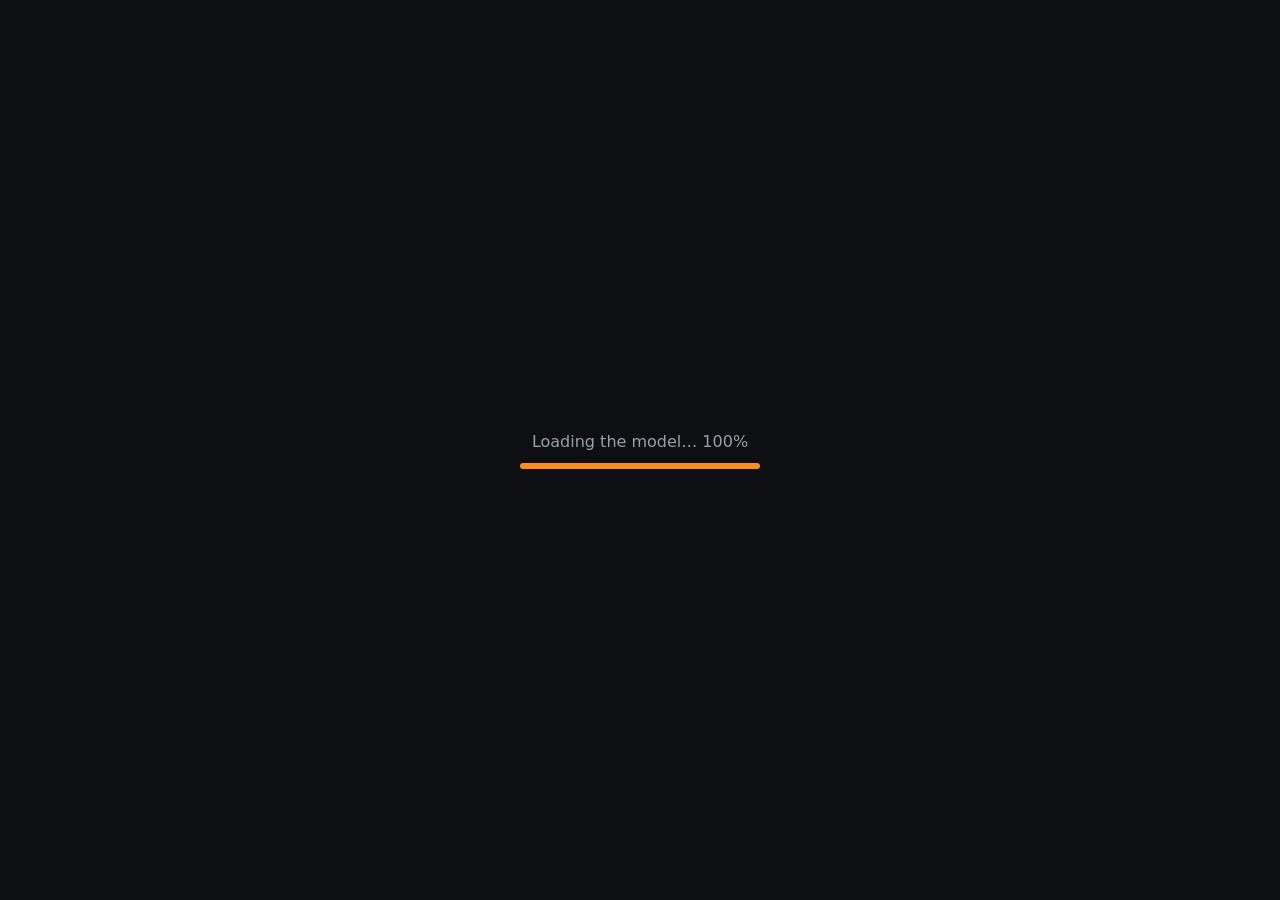
<file: anatomy-demo/index.html>
<!doctype html>
<html lang="ru">
<head>
<meta charset="utf-8">
<meta name="viewport" content="width=device-width, initial-scale=1">
<title>Анатомия мышц — 3D-просмотрщик (демо)</title>
<meta name="robots" content="noindex">
<style>
  :root {
    --bg: #0e0f13; --panel: rgba(20, 22, 28, 0.94); --line: #2a2e38; --line2: #3a404d; --text: #e8e8ea;
    --muted: #9aa0ab; --accent: #ff8c14; --ok: #78c88c; --bad: #ff5a50; --blue: #1e55f0; --sel: #ffc04d;
  }
  * { box-sizing: border-box; }
  [hidden] { display: none !important; }
  html, body { margin: 0; height: 100%; background: var(--bg); color: var(--text);
    font: 14px/1.4 "Segoe UI", system-ui, -apple-system, sans-serif; overflow: hidden; }
  #view { position: fixed; inset: 0; touch-action: none; }
  .panel { position: fixed; background: var(--panel); border: 1px solid var(--line); border-radius: 10px;
    padding: 10px 12px 12px; backdrop-filter: blur(6px); z-index: 2; }
  #left { top: 12px; left: 12px; width: 318px; max-height: calc(100% - 24px); overflow: auto; }
  #right { top: 12px; right: 12px; width: 350px; max-height: calc(100% - 24px); overflow: auto; }
  .panel.collapsed > :not(.head) { display: none !important; }
  .head { display: flex; align-items: center; gap: 8px; }
  .grow { flex: 1; }
  h1 { font-size: 17px; margin: 0 0 6px; }
  .head h1 { margin: 0; }
  h2 { font-size: 12px; margin: 14px 0 6px; color: var(--muted); text-transform: uppercase; letter-spacing: .04em; }
  button { font: inherit; color: var(--text); }
  .min { width: 26px; height: 26px; border-radius: 6px; border: 1px solid var(--line); background: #1d2029;
    cursor: pointer; padding: 0; line-height: 1; }
  .lang { display: flex; border: 1px solid var(--line); border-radius: 6px; overflow: hidden; }
  .lang button { border: 0; background: transparent; padding: 3px 8px; cursor: pointer; color: var(--muted); }
  .lang button.on { background: #2a1f14; color: var(--accent); }
  .tabs { display: flex; gap: 4px; margin: 10px 0 8px; }
  .tabs button { flex: 1; padding: 6px 4px; border-radius: 7px; border: 1px solid var(--line); background: #171a21;
    cursor: pointer; }
  .tabs button.on { border-color: var(--accent); background: #2a1f14; }
  .ex { display: block; width: 100%; text-align: left; margin: 3px 0; padding: 7px 9px; border-radius: 7px;
    border: 1px solid var(--line); background: #171a21; cursor: pointer; }
  .ex:hover { border-color: var(--line2); }
  .ex.on { border-color: var(--accent); background: #2a1f14; }
  .row { display: flex; gap: 8px; align-items: center; margin: 6px 0; flex-wrap: wrap; }
  button.ctl { padding: 5px 10px; border-radius: 6px; border: 1px solid var(--line); background: #1d2029; cursor: pointer; }
  button.ctl:hover { border-color: var(--line2); }
  button.ctl.on { border-color: var(--accent); color: var(--accent); }
  input[type=range] { flex: 1; min-width: 120px; }
  label { cursor: pointer; user-select: none; }
  .muted { color: var(--muted); }
  .small { font-size: 12px; }
  .ok { color: var(--ok); } .bad { color: var(--bad); }
  .note { font-size: 12px; color: var(--muted); margin: 8px 0; }
  .legend { height: 10px; border-radius: 5px; background: linear-gradient(90deg, #ffd63c, #ff8c14, #eb2814); }
  .dot { width: 11px; height: 11px; border-radius: 50%; flex: none; transform: translateY(1px); display: inline-block; }
  #working div { display: flex; gap: 8px; align-items: baseline; margin: 3px 0; }
  /* search and tree */
  .search { position: relative; }
  #q { width: 100%; padding: 7px 9px; border-radius: 7px; border: 1px solid var(--line); background: #11131a;
    color: var(--text); font: inherit; }
  #q:focus { outline: none; border-color: var(--accent); }
  #qres { margin-top: 4px; }
  .qi, .mi { padding: 4px 6px; border-radius: 5px; cursor: pointer; }
  .qi:hover, .mi:hover { background: #20242e; }
  .qi i { display: block; font-size: 11px; color: var(--muted); }
  .mi.sel, .qi.sel { background: #3a2a10; color: var(--sel); }
  .mi.flash { animation: miflash 1.2s ease-out; }
  @keyframes miflash { 0% { background: #8a5a14; } 100% { background: #3a2a10; } }
  #tree { margin-top: 8px; }
  .regh, .grph { display: flex; align-items: center; gap: 6px; padding: 5px 4px; border-radius: 6px; cursor: pointer; }
  .regh { font-weight: 600; }
  .regh:hover, .grph:hover { background: #1b1f27; }
  .arr { width: 12px; flex: none; color: var(--muted); font-size: 10px; }
  .arr::before { content: "\25B8"; }
  .open > .regh .arr::before, .open > .grph .arr::before { content: "\25BE"; }
  .regb, .mlist { display: none; }
  .reg.open > .regb { display: block; padding-left: 10px; }
  .grp.open > .mlist { display: block; padding-left: 18px; font-size: 13px; }
  .gname { flex: 1; }
  .gname:hover { color: var(--sel); }
  .cnt { color: var(--muted); font-size: 11px; font-weight: normal; }
  .grph input { margin: 0; }
  /* right panel */
  #selbox { border: 1px solid #4a3a1a; background: #1f1910; border-radius: 8px; padding: 8px 10px; margin-bottom: 10px; }
  #selname { color: var(--sel); font-weight: 600; }
  #selbox .row { margin: 6px 0 0; gap: 6px; }
  #selbox button.ctl { padding: 4px 8px; font-size: 12px; }
  #workbox { margin-bottom: 12px; }
  dl { margin: 0; } dt { color: var(--muted); font-size: 12px; margin-top: 9px; } dd { margin: 2px 0 0; }
  .tag { display: inline-block; padding: 1px 6px; border-radius: 4px; font-size: 11px; margin-right: 4px;
    background: #262a34; color: var(--muted); }
  .tag.p { background: #3a2412; color: #ffb366; } .tag.h { background: #2d2a17; color: #e6d27a; }
  .chips { display: flex; flex-wrap: wrap; gap: 4px; margin: 6px 0 2px; }
  .chip { padding: 1px 7px; border-radius: 10px; background: #232733; color: #c4c8d0; font-size: 11px; }
  .exl, .pk { display: flex; align-items: center; gap: 8px; padding: 3px 4px; border-radius: 5px; cursor: pointer; }
  .exl:hover, .pk:hover { background: #20242e; }
  .bar { width: 64px; height: 7px; border-radius: 4px; background: #262a34; flex: none; overflow: hidden; }
  .bar i { display: block; height: 100%; }
  .pk .pct, .exl .pct { color: var(--muted); font-size: 11px; margin-left: auto; white-space: nowrap; padding-left: 6px; }
  /* view toolbar */
  #viewbar { position: fixed; top: 12px; left: 50%; transform: translateX(-50%); display: flex; gap: 4px; z-index: 1;
    flex-wrap: wrap; justify-content: center; max-width: calc(100% - 700px); }
  #viewbar button { padding: 5px 9px; border-radius: 6px; border: 1px solid var(--line); background: rgba(29, 32, 41, .92);
    cursor: pointer; font-size: 12px; }
  #viewbar button:hover { border-color: var(--line2); }
  #bShowAll { border-color: #4a3a1a !important; color: var(--sel); }
  #bLang { border-color: #4a3a1a !important; color: var(--accent); }
  #motionbar { left: 50%; bottom: 36px; transform: translateX(-50%); display: flex; align-items: center; gap: 10px;
    padding: 7px 10px; max-width: calc(100% - 700px); }
  #motionbar[hidden] { display: none !important; }
  #mbName { white-space: nowrap; overflow: hidden; text-overflow: ellipsis; }
  #mbStop { border-color: #5a2a24; }
  /* height bar: moves the view along the body (feet .. head) like a page scroll, at any zoom */
  #hbar { position: fixed; right: 374px; top: 50%; transform: translateY(-50%); height: 56vh; width: 44px; z-index: 1;
    display: flex; flex-direction: column; align-items: center; gap: 5px; user-select: none; touch-action: none; }
  #htrack { position: relative; flex: 1; width: 10px; border-radius: 5px; background: rgba(42, 46, 56, .92);
    border: 1px solid var(--line); cursor: pointer; }
  #hthumb { position: absolute; left: 50%; width: 22px; height: 30px; border-radius: 7px; background: var(--accent);
    transform: translate(-50%, -50%); cursor: grab; box-shadow: 0 1px 4px rgba(0, 0, 0, .5); }
  #hthumb:active { cursor: grabbing; }
  .hl { font-size: 10px; color: var(--muted); text-align: center; line-height: 1.1; }
  #tip { position: fixed; pointer-events: none; background: rgba(12, 13, 17, 0.95); border: 1px solid var(--line);
    border-radius: 8px; padding: 7px 10px; max-width: 320px; display: none; z-index: 5; }
  #tip b { display: block; font-size: 14px; }
  #tip i { color: var(--muted); font-size: 12px; }
  #help { position: fixed; left: 50%; top: 56px; transform: translateX(-50%); z-index: 6; width: min(460px, calc(100% - 24px)); }
  #help ul { margin: 6px 0 0; padding-left: 18px; }
  #help li { margin: 3px 0; }
  #foot { position: fixed; left: 342px; bottom: 10px; right: 374px; font-size: 11px; color: #6f7480; text-align: center; }
  #loading { position: fixed; inset: 0; display: flex; flex-direction: column; gap: 10px; align-items: center;
    justify-content: center; font-size: 16px; color: var(--muted); z-index: 10; background: var(--bg); padding: 24px;
    text-align: center; }
  #loading .bar { width: 240px; height: 6px; }
  #loading .bar i { width: 0; background: var(--accent); }
  @media (max-width: 900px) {
    #left { width: auto; right: 12px; top: 8px; left: 8px; right: 8px; max-height: 44%; }
    #right { top: auto; bottom: 8px; left: 8px; right: 8px; width: auto; max-height: 38%; }
    #viewbar { top: 50%; bottom: auto; left: auto; right: 8px; transform: translateY(-50%); flex-direction: column;
      max-width: none; }
    #viewbar button { padding: 4px 6px; font-size: 11px; }
    #foot { display: none; }
    #hbar { right: auto; left: 6px; height: 34vh; }
    #motionbar { bottom: calc(38% + 18px); max-width: calc(100% - 24px); }
  }
</style>
<script type="importmap">
{ "imports": {
    "three": "./lib/three/build/three.module.min.js",
    "three/addons/": "./lib/three/examples/jsm/"
} }
</script>
</head>
<body>
<div id="view"></div>
<div id="loading"><div id="loadtxt">Загрузка модели…</div><div class="bar"><i id="loadbar"></i></div></div>
<script>
  // opened as a plain file: browsers block the model there, so say how to start it
  if (location.protocol === 'file:') {
    document.getElementById('loadtxt').innerHTML = 'Запустите просмотрщик файлом <b>open_viewer.bat</b> (Windows) или ' +
      '<b>open_viewer.command</b> (Mac).<br>Start the viewer with <b>open_viewer.bat</b> (Windows) or ' +
      '<b>open_viewer.command</b> (Mac): browsers do not load the model from a plain file.';
  }
</script>
<div id="left" class="panel">
  <div class="head">
    <h1 class="grow" data-t="title">Мышцы человека</h1>
    <div class="lang"><button data-lang="ru">RU</button><button data-lang="en">EN</button></div>
    <button class="min" data-tt="min">–</button>
  </div>
  <div class="tabs">
    <button data-tab="anat" data-t="tabAnat">Анатомия</button>
    <button data-tab="ex" data-t="tabEx">Упражнения</button>
    <button data-tab="layers" data-t="tabLayers">Слои</button>
    <button data-tab="face" data-t="tabFace">Мимика</button>
  </div>
  <section id="tab-anat">
    <div class="note" data-t="hint"></div>
    <div class="search"><input id="q" type="search" autocomplete="off" data-tp="searchPh"><div id="qres"></div></div>
    <div id="tree"></div>
  </section>
  <section id="tab-ex" hidden>
    <div id="exlist"></div>
    <div id="playbox" hidden>
      <div class="row">
        <button class="ctl" id="play">❚❚</button>
        <input type="range" id="scrub" min="0" max="100" value="0">
      </div>
      <div class="row"><button class="ctl" id="exStop" data-t="exStop"></button></div>
      <div class="row small"><span class="muted" data-t="speed"></span>
        <label><input type="radio" name="spd" value="0.25"> 0,25×</label>
        <label><input type="radio" name="spd" value="0.5"> 0,5×</label>
        <label><input type="radio" name="spd" value="1" checked> 1×</label>
      </div>
      <div id="checks" class="note"></div>
      <div class="row"><label><input type="checkbox" id="cbFade"> <span data-t="fade"></span></label></div>
      <h2 data-t="colorH"></h2>
      <div class="legend"></div>
      <div class="row small muted" style="justify-content:space-between"><span data-t="weak"></span><span data-t="strong"></span></div>
      <div class="row small"><span class="dot" style="background:#1e55f0"></span> <span data-t="stretched"></span></div>
      <h2 data-t="peakH"></h2>
      <div id="peak" class="small"></div>
    </div>
  </section>
  <section id="tab-face" hidden>
    <div class="note" data-t="faceNote"></div>
    <div id="facelist"></div>
    <div id="facebox" hidden>
      <div class="row small"><span class="muted" data-t="faceAmount"></span>
        <input type="range" id="faceAmt" min="0" max="100" value="100"></div>
      <div class="row"><button class="ctl" id="faceReplay" data-t="faceReplay"></button></div>
      <div id="faceAus" class="note"></div>
    </div>
  </section>
  <section id="tab-layers" hidden>
    <div class="note" data-t="layersNote"></div>
    <h2 data-t="layersH"></h2>
    <div class="row"><label><input type="checkbox" class="cbL" value="superficial" checked> <span data-t="L_superficial"></span></label></div>
    <div class="row"><label><input type="checkbox" class="cbL" value="middle" checked> <span data-t="L_middle"></span></label></div>
    <div class="row"><label><input type="checkbox" class="cbL" value="deep" checked> <span data-t="L_deep"></span></label></div>
    <div class="row">
      <button class="ctl" data-lay="all" data-t="layAll"></button>
      <button class="ctl" data-lay="nosup" data-t="layNoSup"></button>
      <button class="ctl" data-lay="deep" data-t="layDeep"></button>
      <button class="ctl" data-lay="none" data-t="layNone"></button>
    </div>
    <div class="row"><label><input type="checkbox" id="cbGhost"> <span data-t="ghostLayers"></span></label></div>
    <h2 data-t="bonesH"></h2>
    <div class="row"><label><input type="checkbox" id="cbBone" checked> <span data-t="bones"></span></label></div>
    <div class="note" id="boneHint"></div>
    <h2 data-t="sideH"></h2>
    <div class="row">
      <label><input type="radio" name="side" value="both" checked> <span data-t="sideBoth"></span></label>
      <label><input type="radio" name="side" value="l"> <span data-t="sideL"></span></label>
      <label><input type="radio" name="side" value="r"> <span data-t="sideR"></span></label>
    </div>
  </section>
</div>
<div id="right" class="panel">
  <div class="head"><span class="grow muted small" data-t="infoH"></span><button class="min" data-tt="min">–</button></div>
  <div id="workbox" hidden>
    <h1 data-t="workNow"></h1>
    <div id="status" class="small"></div>
    <div id="working" class="small"></div>
  </div>
  <div id="selbox" hidden>
    <div><span class="muted small" data-t="selected"></span> <span id="selname"></span></div>
    <div class="row">
      <button class="ctl" id="bIso"></button>
      <button class="ctl" id="bHide" data-t="bHide"></button>
      <button class="ctl" id="bFocus" data-t="bFocus"></button>
      <button class="ctl" id="bClear" data-t="bClear"></button>
    </div>
  </div>
  <div id="card"></div>
</div>
<div id="viewbar">
  <button data-view="front" data-t="vFront"></button>
  <button data-view="back" data-t="vBack"></button>
  <button data-view="left" data-t="vLeft"></button>
  <button data-view="right" data-t="vRight"></button>
  <button data-view="below" data-t="vBelow"></button>
  <button data-view="home" data-t="vHome"></button>
  <button data-view="head" data-t="vHead"></button>
  <button id="bShot" data-t="bShot"></button>
  <button id="bHelp" data-t="bHelp"></button>
  <button id="bLang" data-tt="langTip"></button>
  <button id="bShowAll" hidden></button>
</div>
<!-- 2026-11-16: the running exercise can be paused / ended from any tab -->
<div id="motionbar" class="panel" hidden>
  <button class="ctl" id="mbPlay"></button>
  <span id="mbName" class="small"></span>
  <button class="ctl" id="mbStop" data-t="exStop"></button>
</div>
<div id="hbar" data-tt="hbarTip">
  <span class="hl" data-t="hTop"></span>
  <div id="htrack"><div id="hthumb"></div></div>
  <span class="hl" data-t="hBot"></span>
</div>
<div id="help" class="panel" hidden></div>
<div id="tip"></div>
<div id="foot"><span data-t="foot"></span> <span id="attr"></span></div>
<script type="module" src="app.js?v=2026-11-18d"></script>
</body>
</html>
</file>
